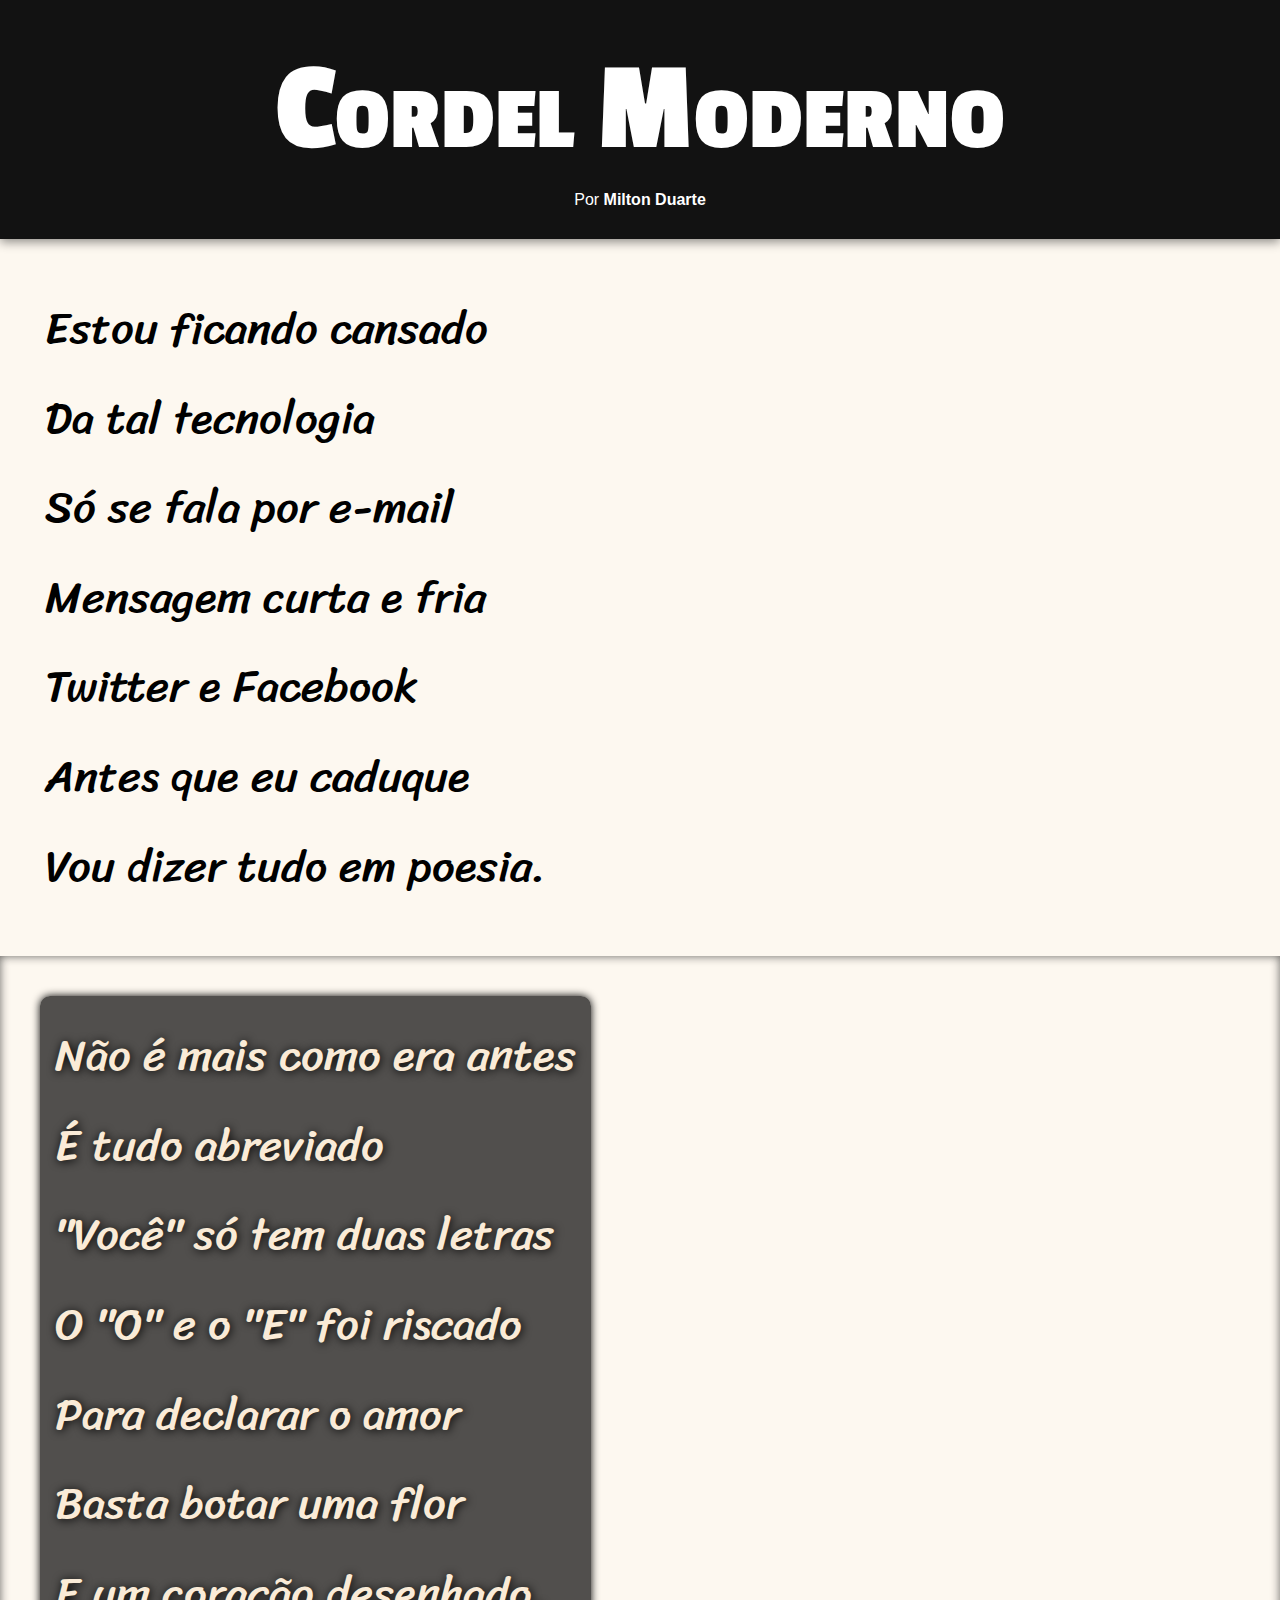
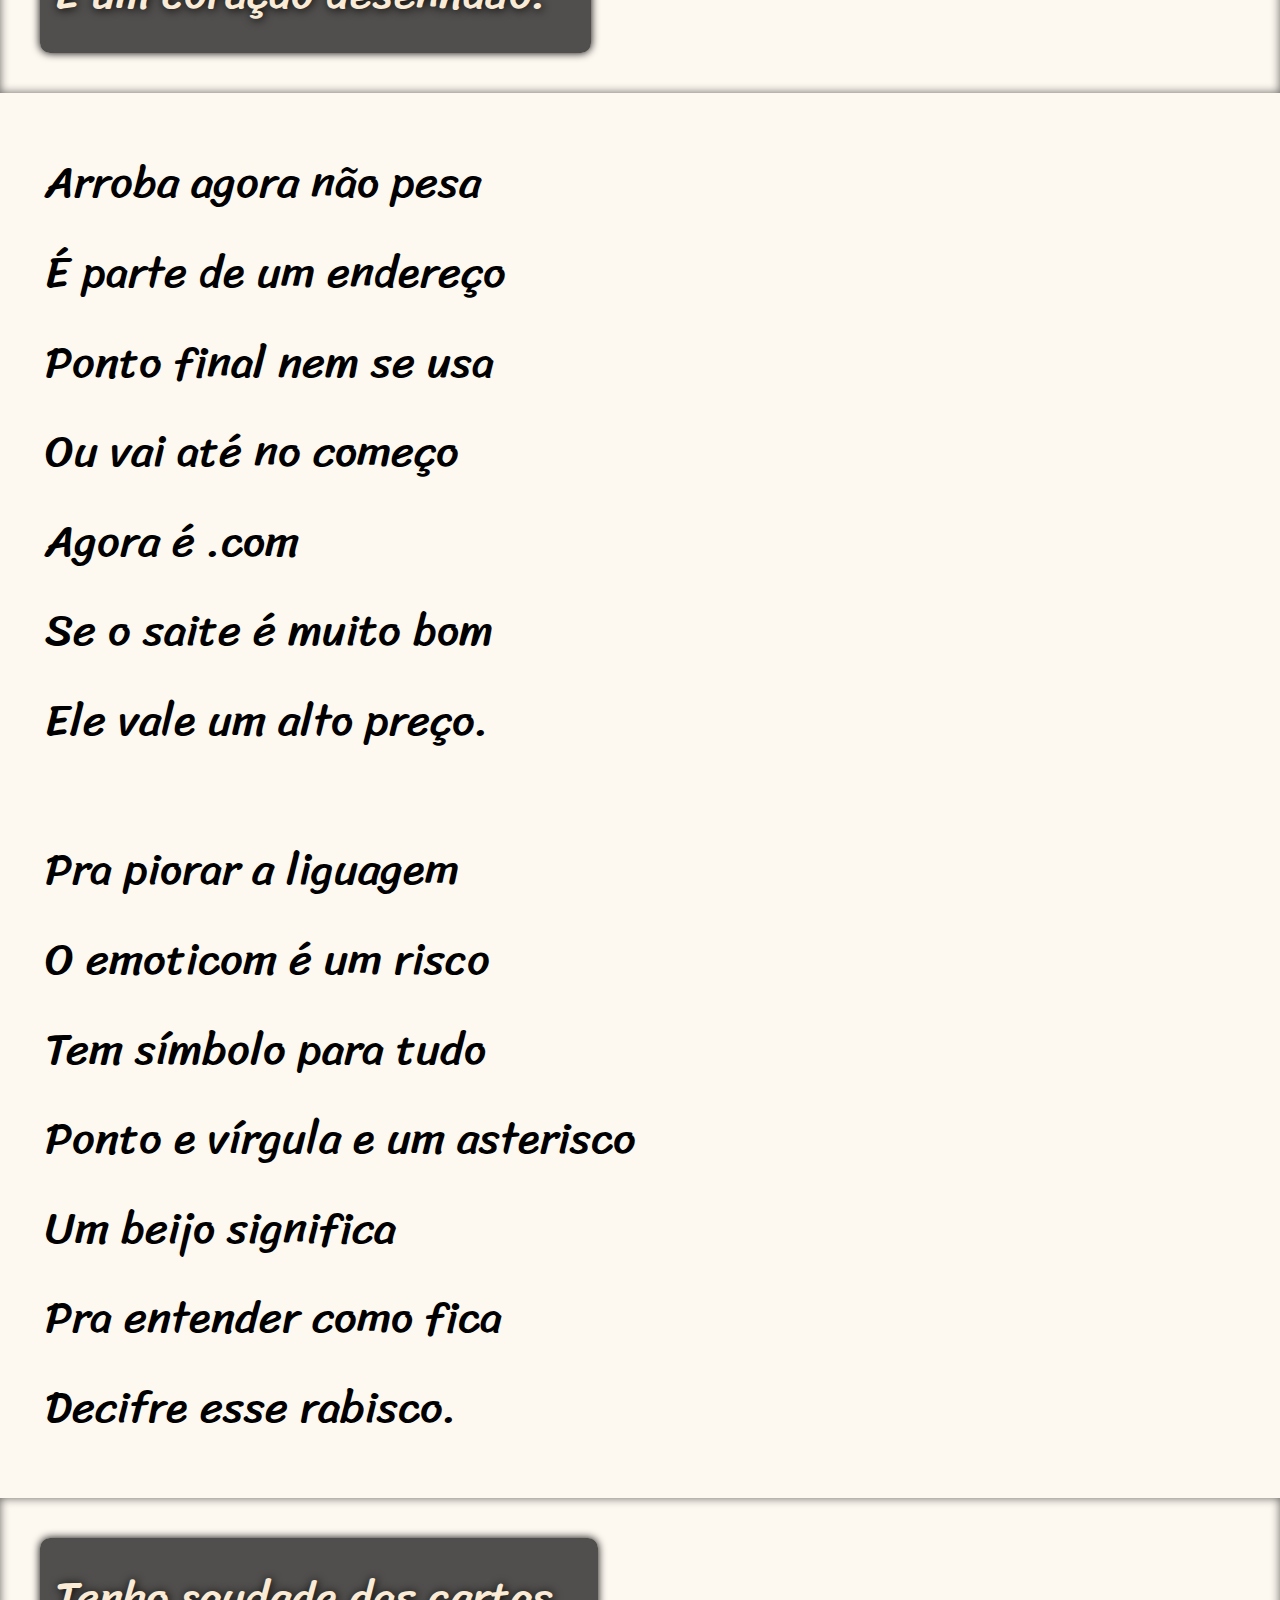
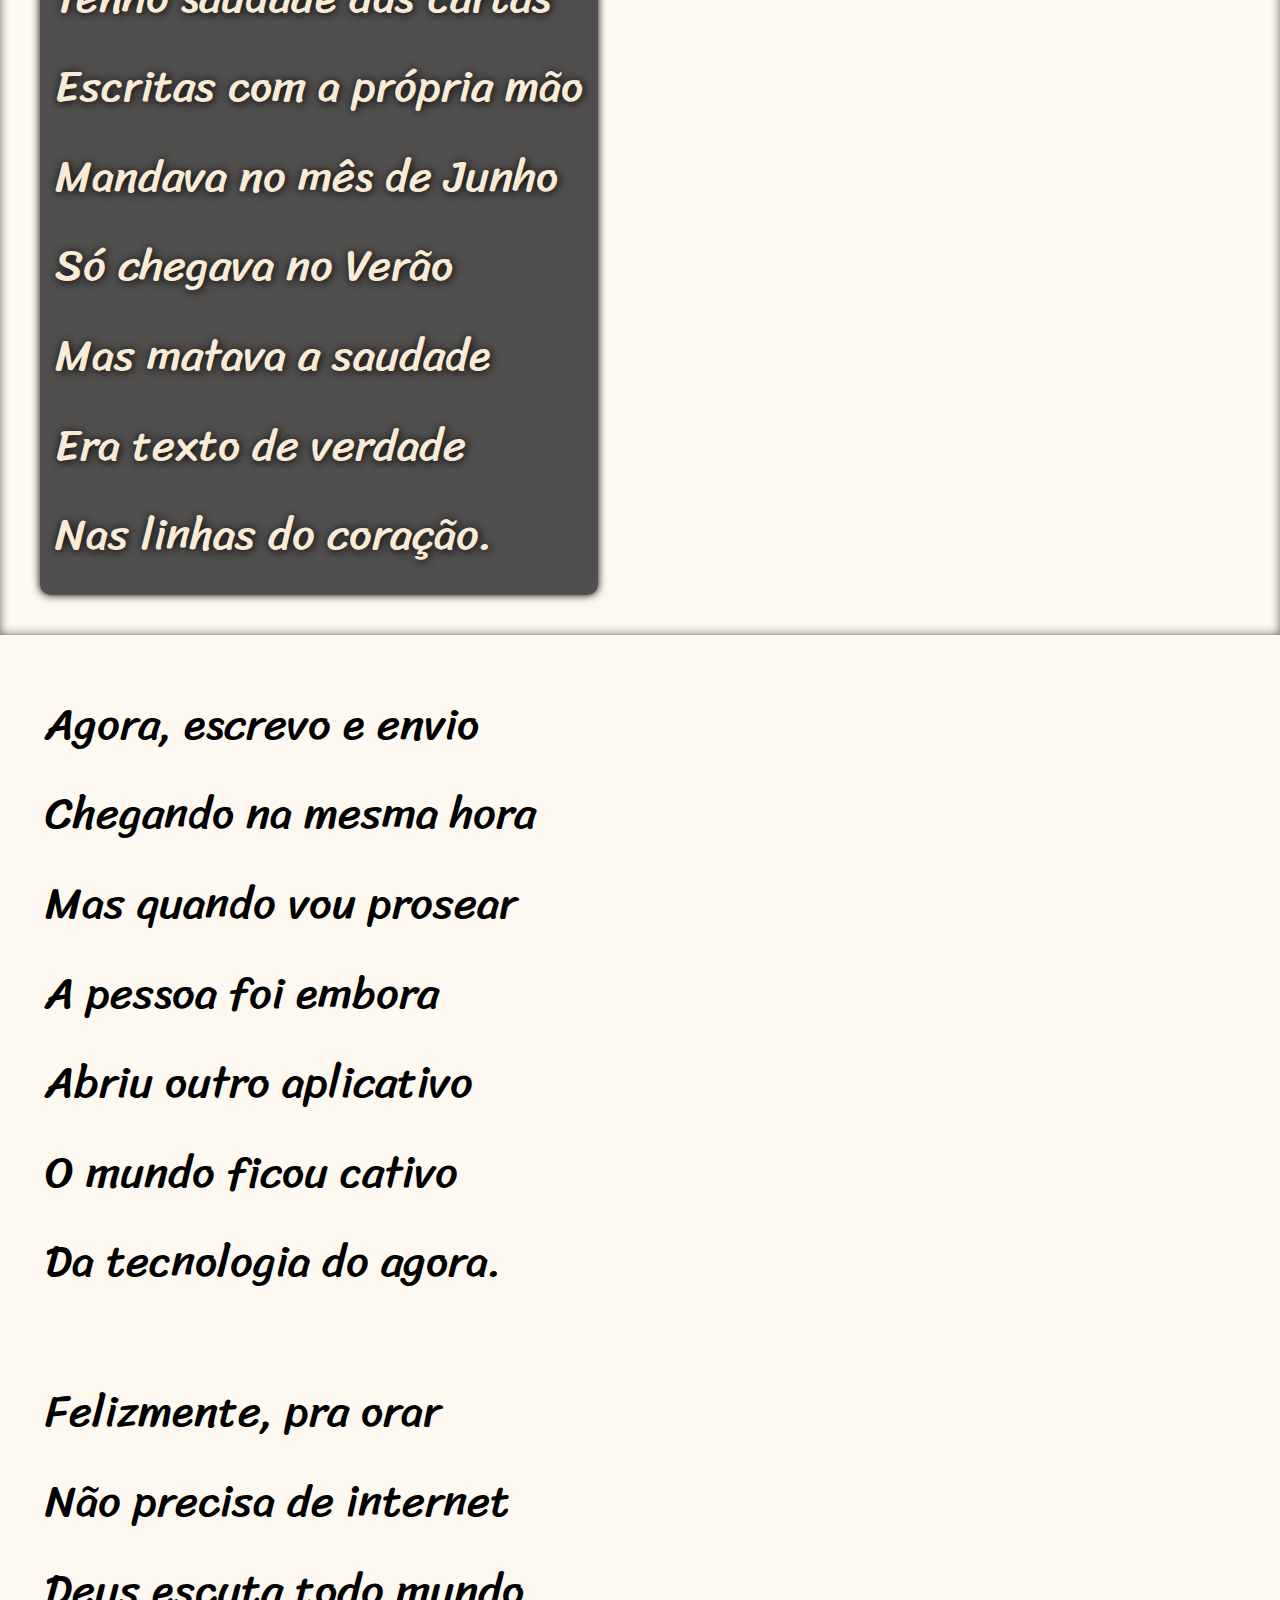
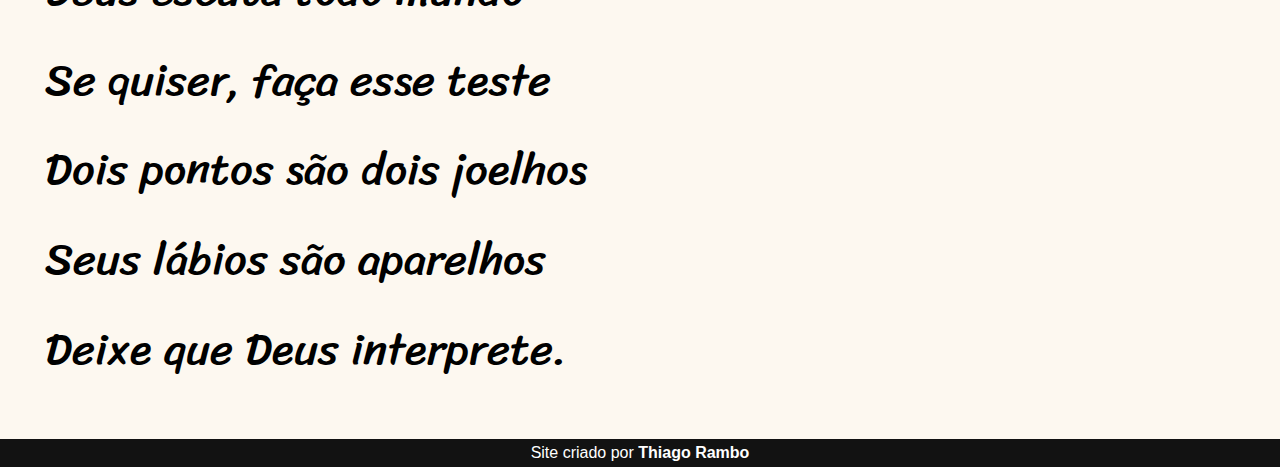
<file: index.html>
<!DOCTYPE html>
<html lang="pt-br">
<head>
  <meta charset="UTF-8">
  <meta name="viewport" content="width=device-width, initial-scale=1.0">
  <title>Cordel Moderno</title>
  <link rel="stylesheet" href="style.css">
</head>
<body>

    <header>
      <div class="containerHeader">
        <h1>Cordel Moderno</h1>
        <p>Por <a class="link" target="_blank" href="https://www.recantodasletras.com.br/poesias/3186743">Milton Duarte</a></p>
      </div>
    </header>

    <main class="containerCorpo">

        <p>
          Estou ficando cansado <br>
          Da tal tecnologia <br>
          Só se fala por e-mail <br>
          Mensagem curta e fria <br>
          Twitter e Facebook <br>
          Antes que eu caduque <br>
          Vou dizer tudo em poesia. <br>
        </p>

        <div class="containerImg1">
          <p>
            Não é mais como era antes <br>
            É tudo abreviado <br>
            "Você" só tem duas letras <br>
            O "O" e o "E" foi riscado <br>
            Para declarar o amor <br>
            Basta botar uma flor <br>
            E um coração desenhado. <br>
          </p>
        </div>

          <p>
            Arroba agora não pesa <br>
            É parte de um endereço <br>            
            Ponto final nem se usa <br>            
            Ou vai até no começo <br>            
            Agora é .com <br>
            Se o saite é muito bom <br>
            Ele vale um alto preço. <br>
          </p>

          <p>
            Pra piorar a liguagem <br>
            O emoticom é um risco <br>          
            Tem símbolo para tudo <br>        
            Ponto e vírgula e um asterisco <br>       
            Um beijo significa <br>         
            Pra entender como fica <br>
            Decifre esse rabisco. <br>
          </p>

        <div class="containerImg2">
          <p>
            Tenho saudade das cartas <br>
            Escritas com a própria mão <br>            
            Mandava no mês de Junho <br>            
            Só chegava no Verão <br>            
            Mas matava a saudade <br>            
            Era texto de verdade <br>            
            Nas linhas do coração. <br>
          </p>
        </div>

          <p>
            Agora, escrevo e envio <br>
            Chegando na mesma hora <br>            
            Mas quando vou prosear <br>            
            A pessoa foi embora <br>            
            Abriu outro aplicativo <br>           
            O mundo ficou cativo <br>            
            Da tecnologia do agora. <br>
            </p>

          <p>
            Felizmente, pra orar <br>
            Não precisa de internet <br>
            Deus escuta todo mundo <br>
            Se quiser, faça esse teste <br>
            Dois pontos são dois joelhos <br>
            Seus lábios são aparelhos <br>
            Deixe que Deus interprete. <br>
          </p>

      </main>
      
      <footer>
        <p>Site criado por <a class="link" target="_blank" href="https://github.com/ThiagoRambo">Thiago Rambo</a></p>
      </footer>
        
</body>
</html>
</file>
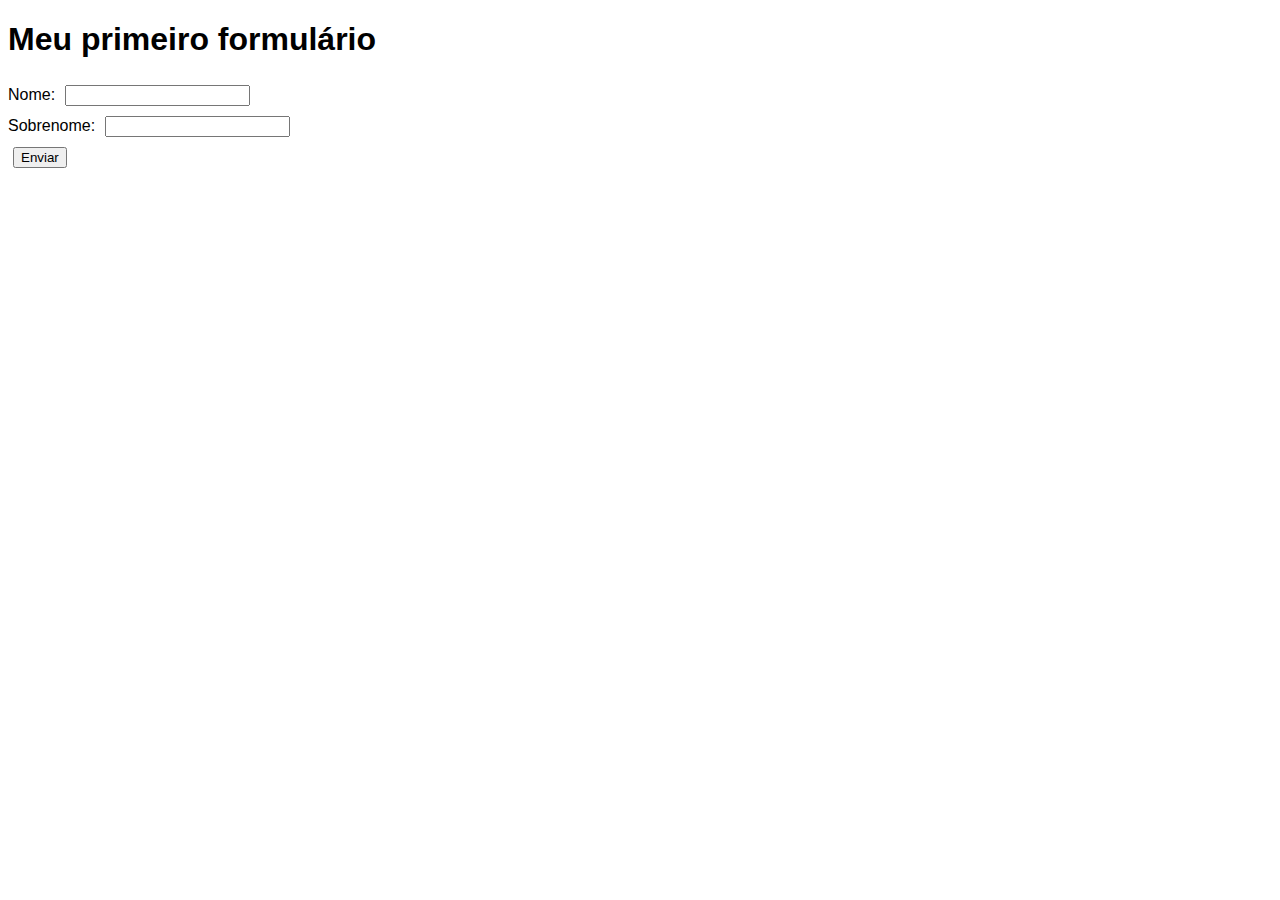
<file: atividade.html>
<!DOCTYPE html>
<html lang="pt-br">
<head>
  <meta charset="UTF-8">
  <meta name="viewport" content="width=device-width, initial-scale=1.0">
  <style>
    * {
      font-family: Arial, Helvetica, sans-serif;
    }
    input {
      margin: 5px;
    }
  </style>
  <title>Formulario</title>
</head>
<body>
  <h1>Meu primeiro formulário</h1>
  
  <form action="#" method="post" autocomplete="off">
    <div>
      <label for="Inome">Nome:</label>
      <input type="text" name="nome"  id="Inome"> 
    </div>
    <div>
      <label for="iSobrenome">Sobrenome:</label>
      <input type="text" name="sobrenome" id="iSobrenome">
    </div>
    <div>
      <input type="submit" value="Enviar">
    </div>
  </form>

</body>
</html>
</file>
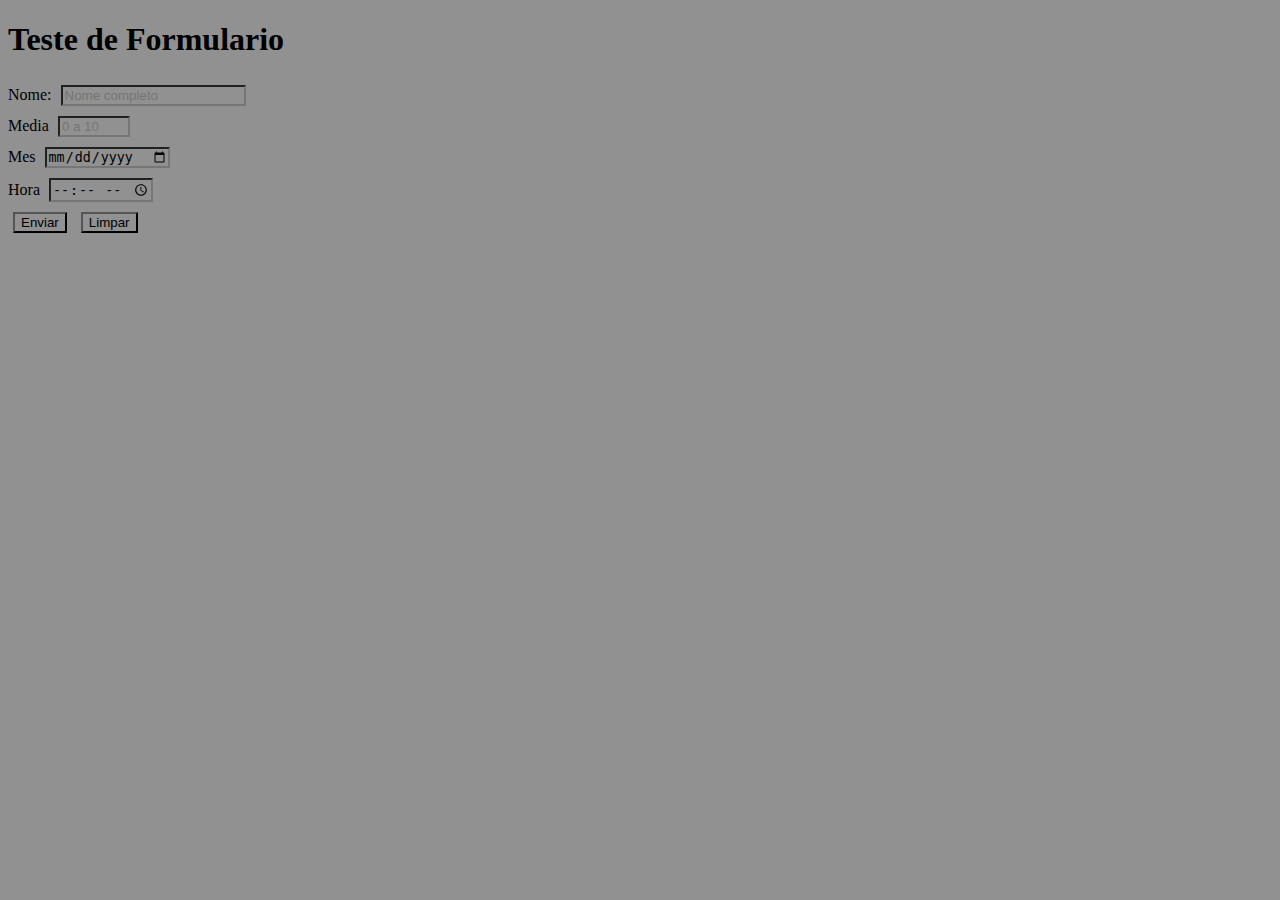
<file: form001.html>
<!DOCTYPE html>
<html lang="pt-br">
<head>
  <meta charset="UTF-8">
  <meta name="viewport" content="width=device-width, initial-scale=1.0">
  <title>Teste de Formulario</title>
  <style>
    * {
      background-color: rgb(145, 145, 145);
    }
    input {
      margin: 5px;
    }
    
  </style>
</head>
<body>
  <h1>Teste de Formulario</h1>
  <form action="cadastro.php" method="get">

    <div>
      <label for="Inome">Nome:</label>
      <input type="text" name="nome" id="inome" required maxlength="30" placeholder="Nome completo" autocomplete="name">
    </div>

    <div>
      <label for="imedia">Media</label>
      <input type="number" name="media" id="imedia" required min="0" max="10" placeholder="0 a 10" step="0.1">
    </div>

    <div>
      <label for="idata">Mes</label>
      <input type="date" name="data" id="idata" required>
    </div>
    
    <div>
      <label for="ihora">Hora</label>
      <input type="time" name="hora" id="ihora">
    </div>

    <div>
      <input type="submit" value="Enviar">
      <input type="reset" value="Limpar">
    </div>

  </form>

</body>
</html>
</file>
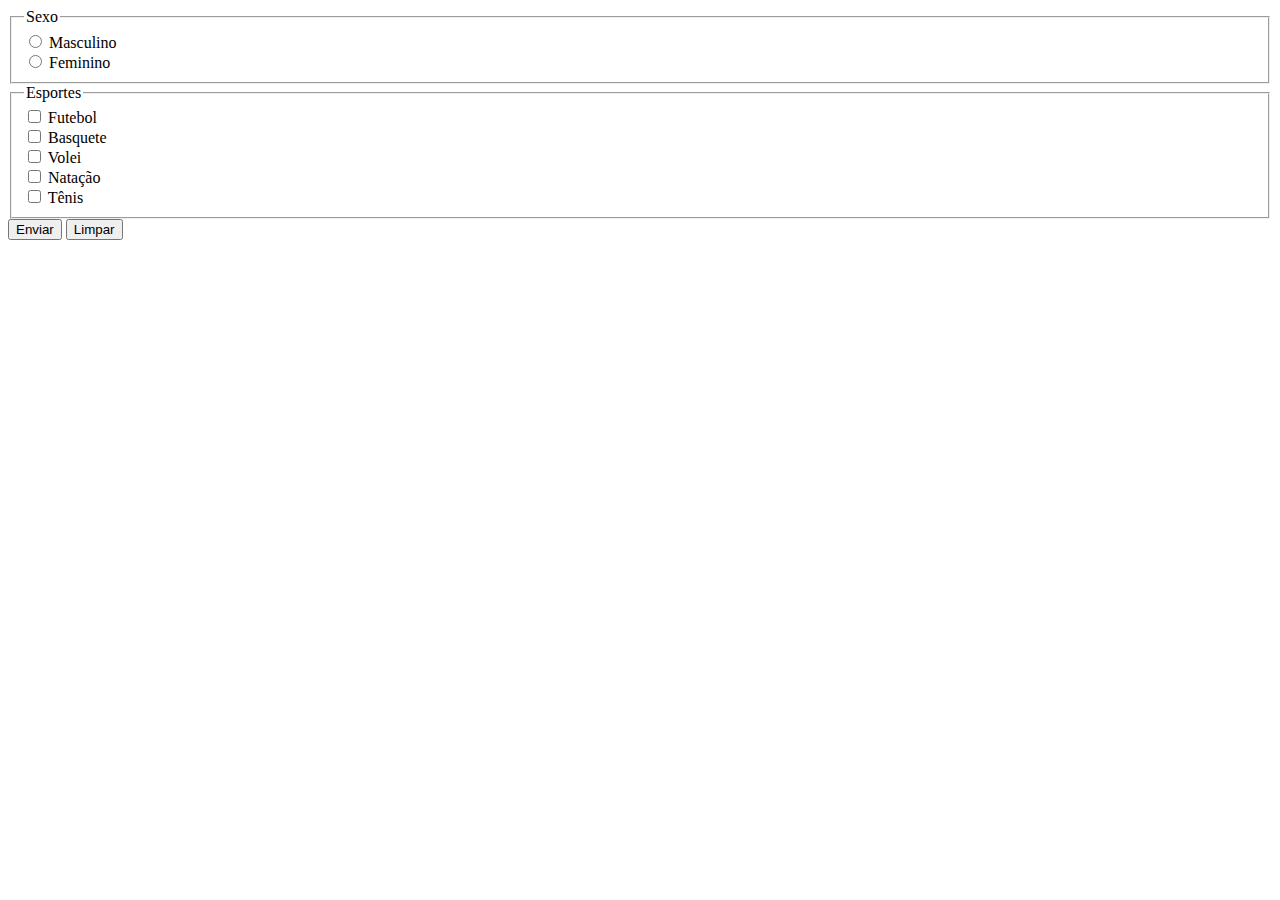
<file: form002.html>
<!DOCTYPE html>
<html lang="pt-br">
<head>
  <meta charset="UTF-8">
  <meta name="viewport" content="width=device-width, initial-scale=1.0">
  <title>Exemplo formulario</title>
</head>
<body>
  
  <form action="cadastro.php" method="get" autocomplete="on">

    <fieldset>
      <legend>Sexo</legend>
      <input type="radio" name="sexo" id="isexm" value="M"> <label for="isexm">Masculino</label> <br>
      <input type="radio" name="sexo" id="isexf" value="F"> <label for="isexf">Feminino</label>
    </fieldset>


    <fieldset>
      <legend>Esportes</legend>
      <label for="iesfut">
        <input type="checkbox" name="esfut" id="iesfut"> Futebol <br>
      </label>
      <input type="checkbox" name="esbas" id="iesbas"> Basquete <br>
      <input type="checkbox" name="esvol" id="iesvol"> Volei <br>
      <input type="checkbox" name="esnat" id="iesnat"> Natação <br>
      <input type="checkbox" name="esten" id="iesten"> Tênis <br>

    </fieldset>
  
      <div>
        <input type="submit" value="Enviar">
        <input type="reset" value="Limpar">
      </div>

  </form>
  
</body>
</html>
</file>
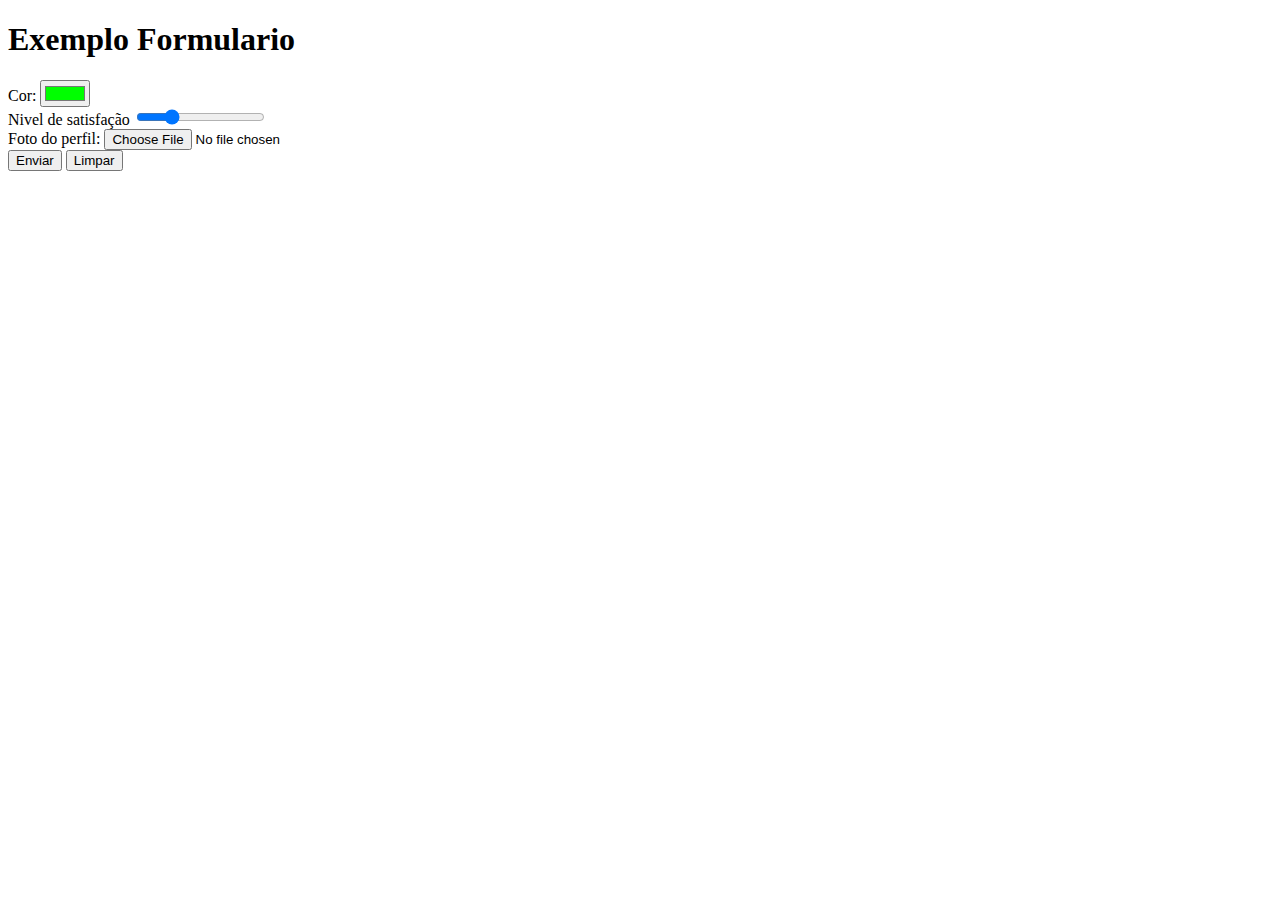
<file: form003.html>
<!DOCTYPE html>
<html lang="pt-br">
<head>
  <meta charset="UTF-8">
  <meta name="viewport" content="width=device-width, initial-scale=1.0">
  <title>formulario</title>
</head>
<body>
  <h1>Exemplo Formulario</h1>
  <form action="cadastro.php">
    <div>
      <label for="icor">Cor:</label>
      <input type="color" name="cor" id="icor" value="#00ff00"> 
    </div>

    <div>
      <label for="inivel">Nivel de satisfação</label>
      <input type="range" name="nivel" id="inivel" min="1" max="5" value="2">
    </div>

    <div>
      <label for="ifoto">Foto do perfil:</label>
      <input type="file" name="foto"  id="ifoto">
    </div>
    
    <div>
      <input type="submit" value="Enviar">
      <input type="reset" value="Limpar">
    </div>

  </form>
  
</body>
</html>
</file>
<file: style.css>
@charset "UTF-8";

@import url('https://fonts.googleapis.com/css2?family=Passion+One&display=swap');

@import url('https://fonts.googleapis.com/css2?family=Sriracha&display=swap');

* {
  padding: 0px;
  margin: 0px;
  box-sizing: border-box;
}

:root {
  --fonte1: Verdana, Geneva, Tahoma, sans-serif;
  --fonte2: "Passion One", sans-serif;
  --fonte3: "Sriracha", cursive;
}

/* LINK GERAL */

.link {
  color: white;
  text-decoration: none;
  font-weight: bold;
}

.link:hover {
  text-shadow: 0px 0px 8px rgba(250, 235, 215, 0.541);
  color: antiquewhite;
  text-decoration: underline;
}

/* HEADER */

header {
  background-color: #121212;
  box-shadow: 0px 3px 10px rgba(0, 0, 0, 0.443);
}

.containerHeader {
  text-align: center;
  padding: 30px;
}

.containerHeader > h1 {
  font-family: var(--fonte2);
  font-size: 10vw;
  color: white;
  padding: 10px;
  font-variant: small-caps;
}

.containerHeader > p {
  color: white;
  font-weight: 100;
}

/* CORPO */

body {
  background-color: rgba(250, 235, 215, 0.363);
  font-family: var(--fonte1);
}

.containerCorpo > p {
  font-family: var(--fonte3);
  margin: 30px;
  padding: 15px;
  line-height: 2em;
  font-size: 3.5vw;
  text-align: justify;
}

/* IMG 1 */

.containerImg1 {
  background-image: url('assets/img/wallpaper002.jpg');
  width: auto;
  padding: 10px;
  background-repeat: no-repeat;
  background-position: center center;
  background-size: cover;
  background-attachment: fixed;
  box-shadow: inset 0px 0px 10px #121212a4;
}

.containerImg1 > p {
  color: antiquewhite;
  text-shadow: 1px 1px 10px rgb(0, 0, 0);
  background-color: #121212bb;
  padding: 15px;
  border-radius: 10px;
  box-shadow: 0px 0px 8px black;

  display: inline-block;
  margin: 30px;
  line-height: 2em;
  font-size: 3.5vw;
  text-align: justify;
  font-family: var(--fonte3);
}

/* IMG 2 */

.containerImg2 {
  background-image: url('assets/img/pexels-pixabay-121472.jpg');
  width: auto;
  padding: 10px;
  background-repeat: no-repeat;
  background-position: center center;
  background-size: cover;
  background-attachment: fixed;
  box-shadow: inset 0px 0px 10px #121212a4;
}

.containerImg2 > p {
  color: antiquewhite;
  text-shadow: 1px 1px 10px rgb(0, 0, 0);
  background-color: #121212bb;
  padding: 15px;
  border-radius: 10px;
  box-shadow: 0px 0px 8px black;
  
  display: inline-block;
  margin: 30px;
  line-height: 2em;
  font-size: 3.5vw;
  text-align: justify;
  font-family: var(--fonte3);
}

/* FOOTER */

footer {
  background-color: #121212;
  text-align: center;
  padding: 5px;
}

footer > p {
  color: white;
}
</file>
